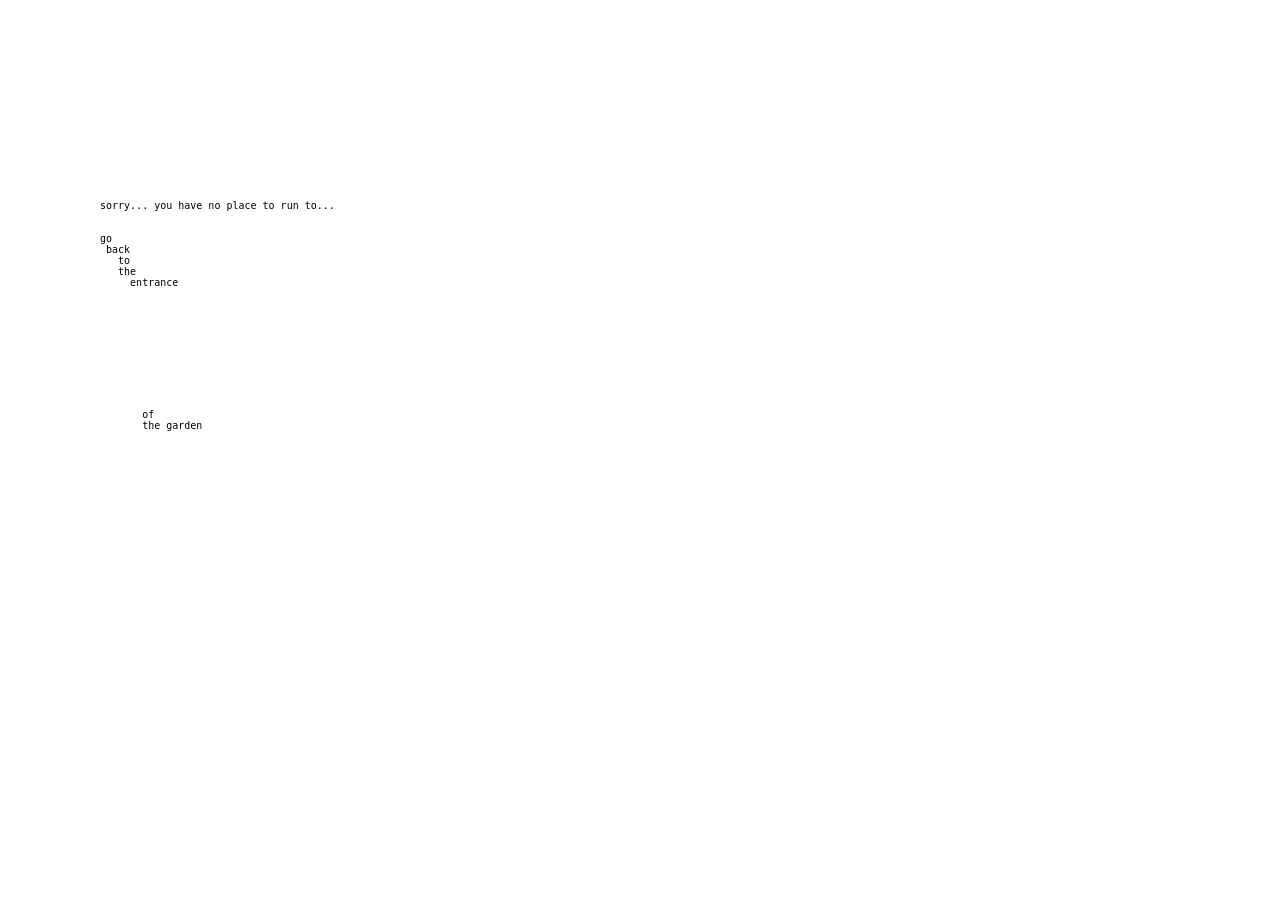
<file: labyrinth/exit.html>
<!DOCTYPE html>
<html lang="en">
<head>
    <meta charset="UTF-8">
    <meta http-equiv="X-UA-Compatible" content="IE=edge">
    <meta name="viewport" content="width=device-width, initial-scale=1.0">
    <title>so you tried to escape...time?</title>
    <style type="text/css">
 .container{
    position:absolute;
    margin: 10;
  font-family: "Menlo", monospace;
  font-size: 10px;
  left: 100px;
  top:200px
 }
 
 #return:hover {
  color: #ff2977;
  font-weight: bold;
  text-shadow: 2px 2.5px 4px #ff2977;
  cursor: url(hand.cur), pointer}

 #box {
    width : 200px;
  }

  a{
    text-decoration: none;
    color: black;
  }
  
    </style>
</head>
<body>
    <div class="container">
        <div id="sorry">
        sorry... you have no place to run to...
        </div>
        <br>
        <br>
        <div id="box">
             <a id="return" href=index.html>go<br> &nbsp;back <br> &nbsp; &nbsp;to<br> &nbsp; &nbsp;the</br>&nbsp;&nbsp;&nbsp;&nbsp;&nbsp;entrance<br><br><br><br> <br><br><br><br><br><br><br><br>  &nbsp;&nbsp;&nbsp;&nbsp;&nbsp;&nbsp;&nbsp;of <br>&nbsp;&nbsp;&nbsp;&nbsp;&nbsp;&nbsp;&nbsp;the garden</a>
        </div>
    </div>
</body>
</html>
</file>
